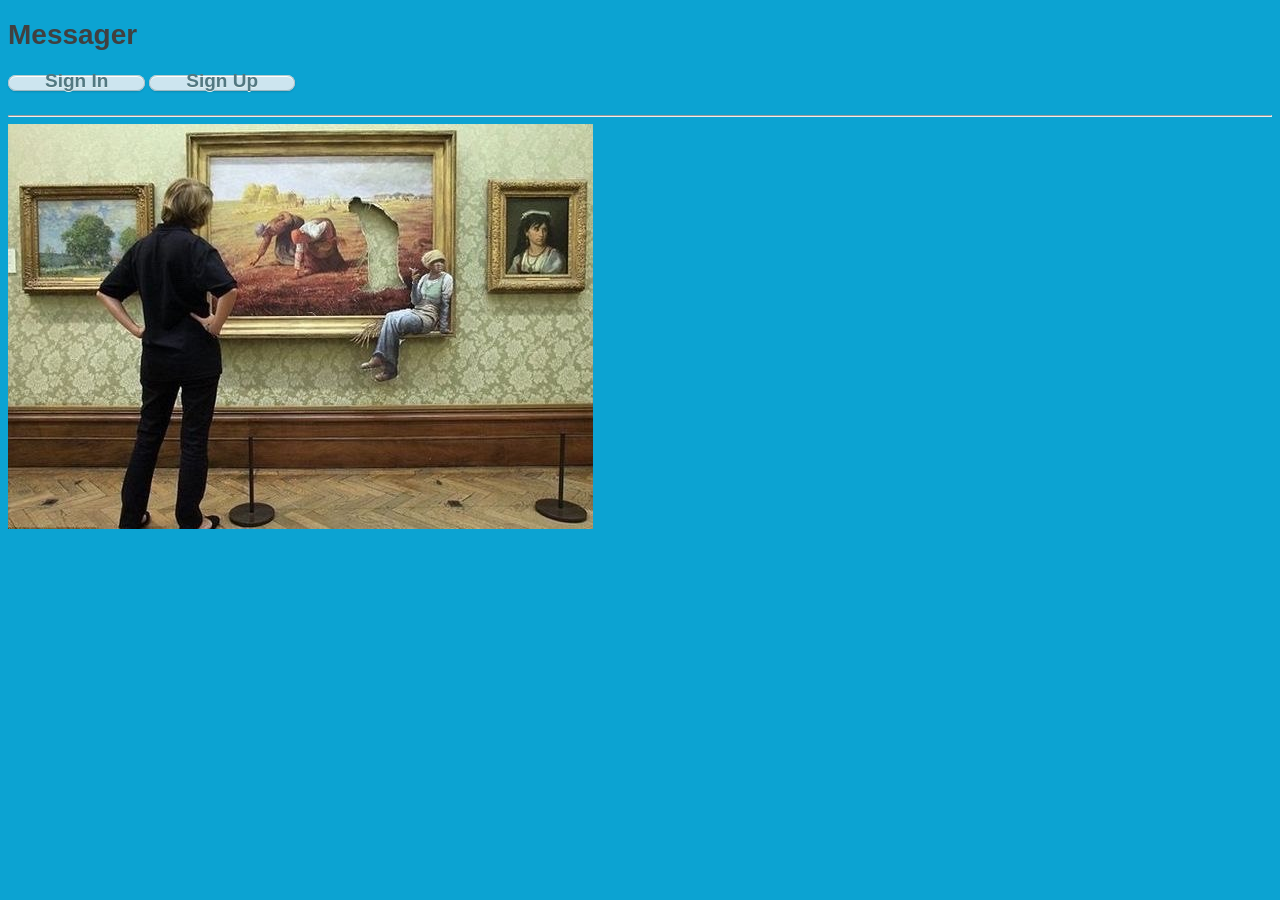
<file: public_html/index.html>
<!DOCTYPE html>
<html>

<head>
    <meta charset="UTF-8"/>
    <link rel="stylesheet" href="css/style.css">
    <title>Messager</title>
</head>

<body>

<H1>Messager</H1>
<div class="menu">
    <div class="m"><a href="login.html">Sign In</a></div>
    <div class="m"><a href="logup.html">Sign Up</a></div>

</div>

<br>

<hr>
<img src="banksy.jpg">

<script>
		var log_up = function(){
			window.location.href = "logup.html";
		}

		var log_in = function(){
			window.location.href = "login.html";
		}

</script>
</body>
</html>
</file>
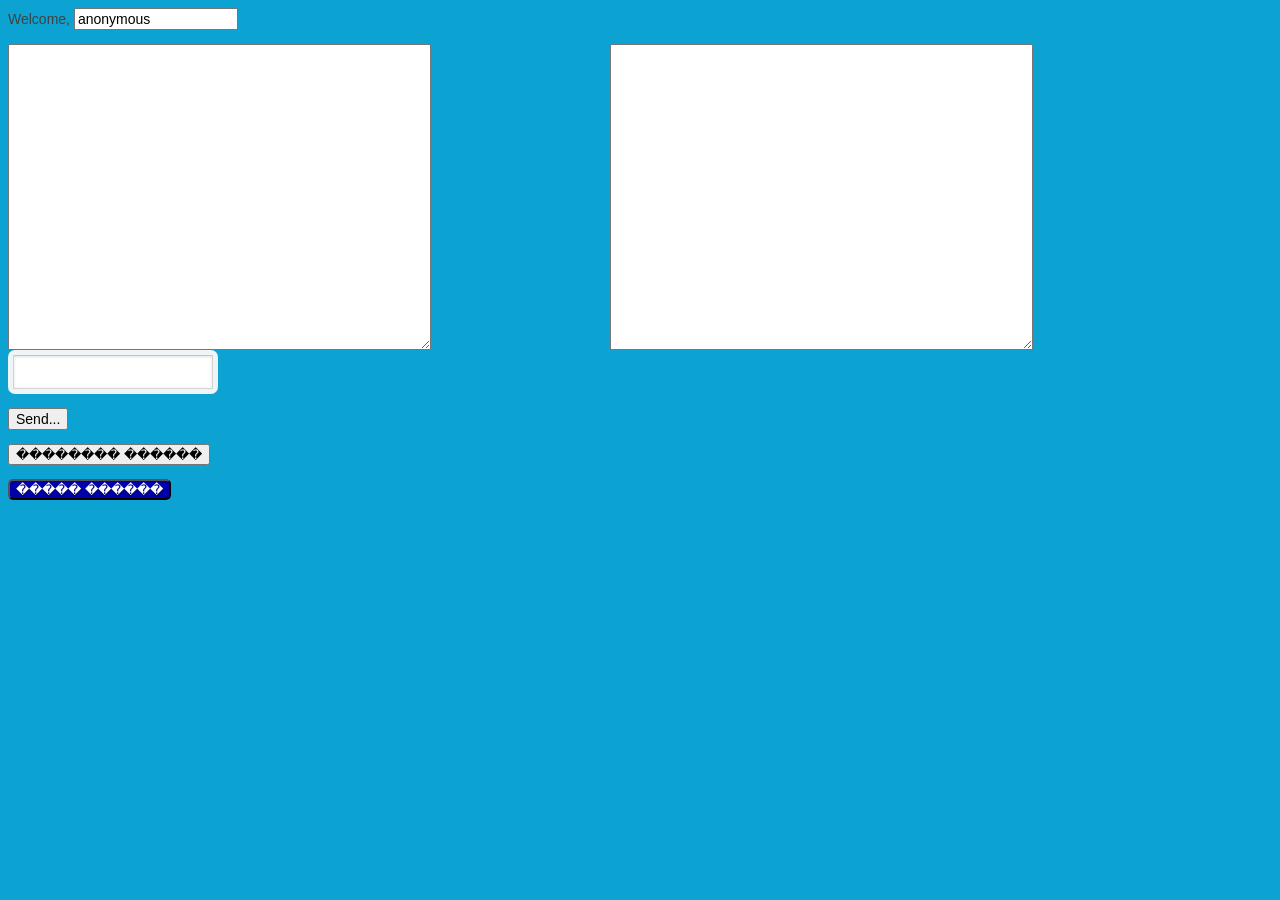
<file: public_html/chat.html>
<html>
<head>
    <meta charset="UTF-8"/>
    <title>L4.1: Jetty WebSocket Chat</title>
    <link rel="stylesheet" href="css/style.css">
    <script type="text/javascript" src="script.js" ></script>
</head>
<body onload="init();">
<div id="body">
    <div id="menu">
        <p class="welcome">
            Welcome, <input id="username" value="anonymous"/>
        </p>
    </div>

    <div class="wrapper">
        <div class="chatbox" id="chatbox">
            <textarea id="messages" rows="20" cols="50" readonly="readonly"></textarea>
        </div>
        <div class="users" id="users">
            <textarea id="usersname" rows="20" cols="50" readonly="readonly"></textarea>
        </div>
    </div>

    <form name="message" action="">
        <input name="usermsg" type="text" id="message" size="40"/>
       <p> <input type="button" class="new" name="submitmsg" value="Send..." onclick="sendMessage();"></p>
        <p><button>�������� ������</button></p>
  		<p><button class="new">����� ������</button></p>
    </form>
</div>
</body>
</html>
</file>
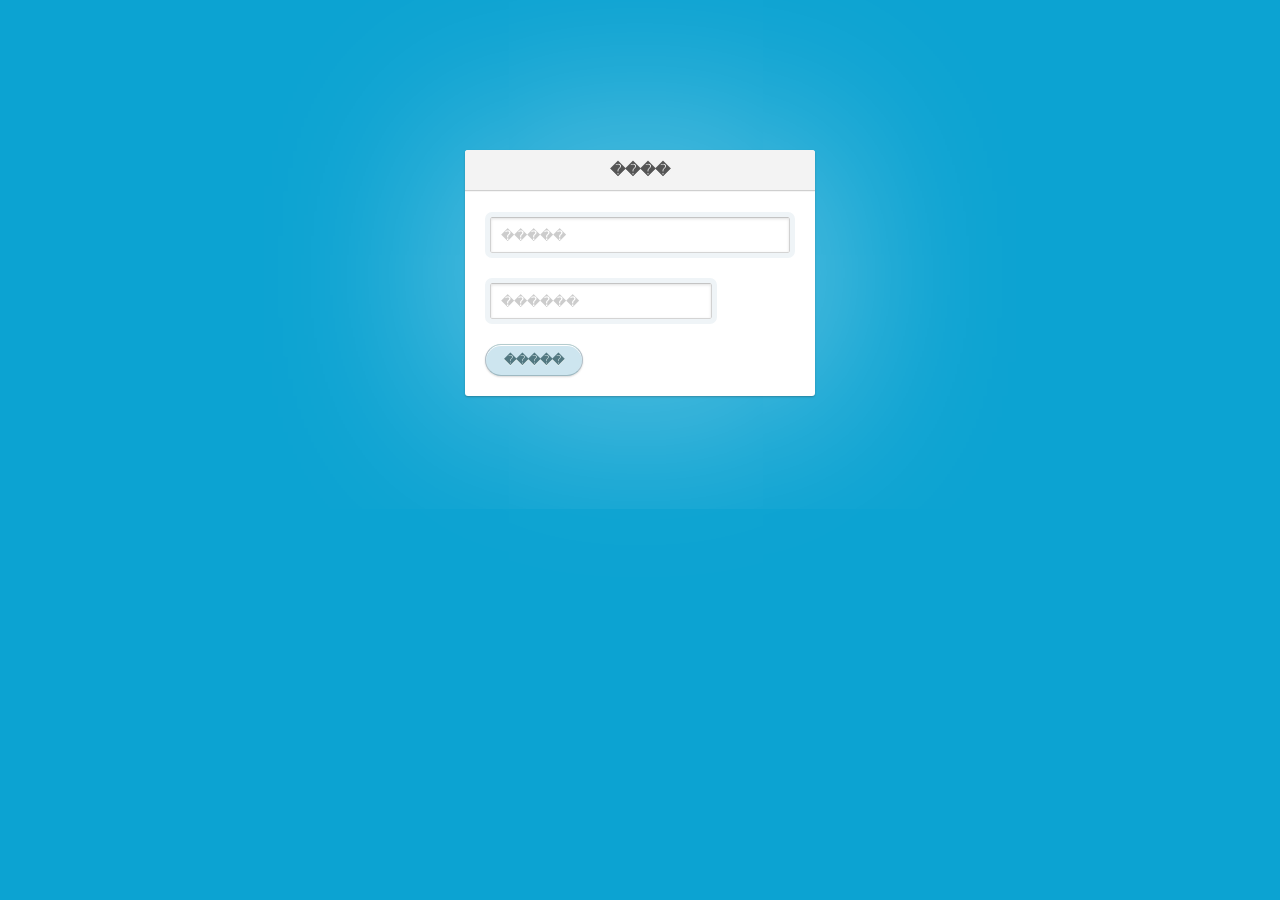
<file: public_html/login.html>
<!DOCTYPE html>
<html>
<head>
    <meta charset="utf-8">
    <title>����� ����� � �����������</title>
    <link rel="stylesheet" href="css/style.css">
</head>
<body>

<section class="container">
    <div class="login">
        <h1>����</h1>
        <form method="post" action="/signin">
            <p><input type="text" name="login" value="" placeholder="�����"></p>
            <p><input type="password" name="password" value="" placeholder="������"></p>
            <p class="submit"><input type="submit" name="commit" value="�����"></p>
        </form>
    </div>

</section>
</body>
</html>
</file>
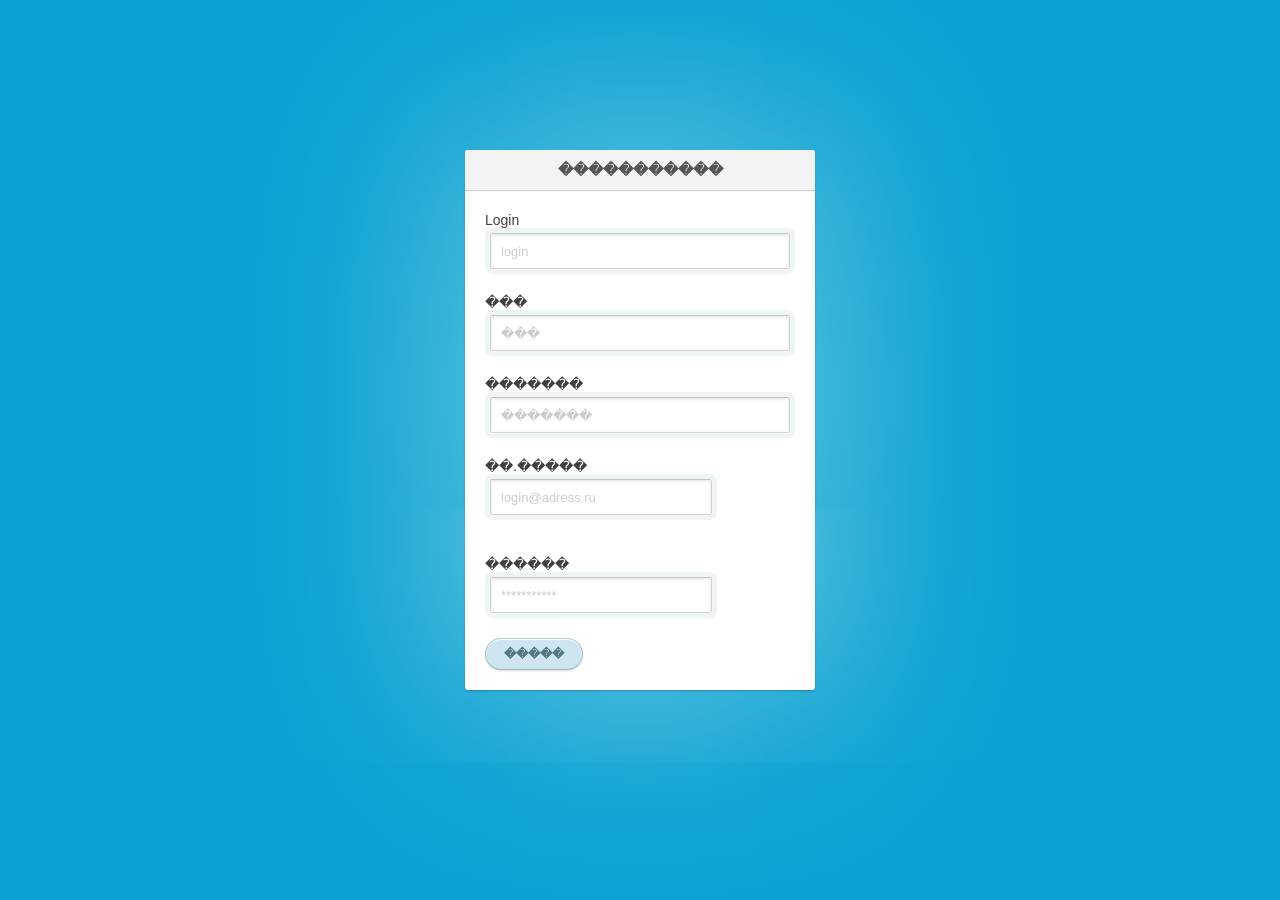
<file: public_html/logup.html>
<!DOCTYPE html>
<html>
<head>
    <meta charset="utf-8">
    <title>�����</title>
    <link rel="stylesheet" href="css/style.css">
</head>
<body>
<section class="container">
    <div class="login">
        <h1>�����������</h1>
        <form method="post" action="/signup">
            <p><label>Login</label> <input type="text" name="login" placeholder="login" required><span></span></p>
            <p><label>���</label> <input type="text" name="user" placeholder="���" required><span></span></p>
            <p><label>�������</label> <input type="text" name="surname" placeholder="�������" required><span></span></p>
            <p><label>��.�����</label><input type="email" name="email" placeholder="login@adress.ru"><span></span><br>
            </p>
            <p><label>������</label><input type="password" id="password" name="password" placeholder="***********"
                                           required><br></p>
            <p class="submit"><input type="submit" name="commit" value="�����"></p>
        </form>
    </div>
</section>
</body>
</html>
</file>
<file: public_html/css/style.css>
body {
  line-height: 1;
  font: 14px Tahoma, Verdana, sans-serif;
  color: #404040;
  background: #0ca3d2;
}

.container {
  margin: 80px auto;
  width: 640px;
}

.m{
  display: inline;
  text-align: right;
  vertical-align: top;
  height: 30px; /* ������ ����� */
    width: 50px; /* ������ ����� */
}

a{
  padding: 0 18px;
  font-size: 19px;
  font-weight: bold;
  color: #527881;
  text-decoration: none;
  
 
}

.login {
  position: relative;
  margin: 150px auto 0 auto;
  padding: 20px 20px 20px;
  width: 310px;
  background: white;
  border-radius: 3px;
  -webkit-box-shadow: 0 0 200px rgba(255, 255, 255, 0.5), 0 1px 2px rgba(0, 0, 0, 0.3);
  box-shadow: 0 0 200px rgba(255, 255, 255, 0.5), 0 1px 2px rgba(0, 0, 0, 0.3);
}

.login h1 {
  margin: -20px -20px 21px;
  line-height: 40px;
  font-size: 15px;
  font-weight: bold;
  color: #555;
  text-align: center;
  text-shadow: 0 1px white;
  background: #f3f3f3;
  border-bottom: 1px solid #cfcfcf;
  border-radius: 3px 3px 0 0;
 -webkit-box-shadow: 0 1px whitesmoke;
  box-shadow: 0 1px whitesmoke;
}

.login p {
  margin: 20px 0 0;
  width: 78px;
}

div.wrapper {
  width:802px; /* left_block + right_block + ����� */
  background-color:#ccc;
}

div.chatbox {
  float:left;
  width:600px;
}
div.users {
  float:right;
  width:200px;
}

.login input[type=text], .login input[type=password] .login input[type=email]{
  width: 278px;
}

:-moz-placeholder {
  color: #c9c9c9 !important;
  font-size: 13px;
}

::-webkit-input-placeholder {
  color: #ccc;
  font-size: 13px;
}

input {
  font-family: 'Lucida Grande', Tahoma, Verdana, sans-serif;
  font-size: 14px;
}

input[type=text], input[type=password], input[type=email]  {
  margin: 5px;
  padding: 0 10px;
  width: 200px;
  height: 34px;
  color: #404040;
  background: white;
  border: 1px solid;
  border-color: #c4c4c4 #d1d1d1 #d4d4d4;
  border-radius: 2px;
  outline: 5px solid #eff4f7;
  -moz-outline-radius: 3px;
  -webkit-box-shadow: inset 0 1px 3px rgba(0, 0, 0, 0.12);
  box-shadow: inset 0 1px 3px rgba(0, 0, 0, 0.12);
}
input[type=text]:focus, input[type=password]:focus, input[type=email]:focus {
  border-color: #7dc9e2;
  outline-color: #dceefc;
  outline-offset: 0;
}

input[type=submit], .m {
  padding: 0 18px;
  height: 30px;
  font-size: 12px;
  font-weight: bold;
  color: #527881;
  text-shadow: 0 1px #e3f1f1;
  background: #cde5ef;
  border: 1px solid;
  border-color: #b4ccce #b3c0c8 #9eb9c2;
  border-radius: 16px;
  outline: 0;
  -webkit-box-sizing: content-box;
  -moz-box-sizing: content-box;
  box-sizing: content-box;
  -webkit-box-shadow: inset 0 1px white, 0 1px 2px rgba(0, 0, 0, 0.15);
  box-shadow: inset 0 1px white, 0 1px 2px rgba(0, 0, 0, 0.15);
}

input[type=submit]:active, .m:active {
  background: #cde5ef;
  border-color: #9eb9c2 #b3c0c8 #b4ccce;
  -webkit-box-shadow: inset 0 0 3px rgba(0, 0, 0, 0.2);
  box-shadow: inset 0 0 3px rgba(0, 0, 0, 0.2);
}

 button.new {
  background: #0000aa;
  text-shadow: 0px 2px 0px rgba(0, 0, 0, 0.3);
  color : #fff;
  /*font-size: 22px;
  height: 58px;
  width: 155px;*/
  /*margin: 5px 0 0 5px;*/
  overflow: hidden;
    border-radius: 5px;
 /*  border: 1px solid #666;*/
  /*display: block;*/
/*  text-align: center;*/
/*  line-height: 58px;*/
   }

button.new:hover {
    background-position: 0px 150px;
    color:#000;

}
</file>
